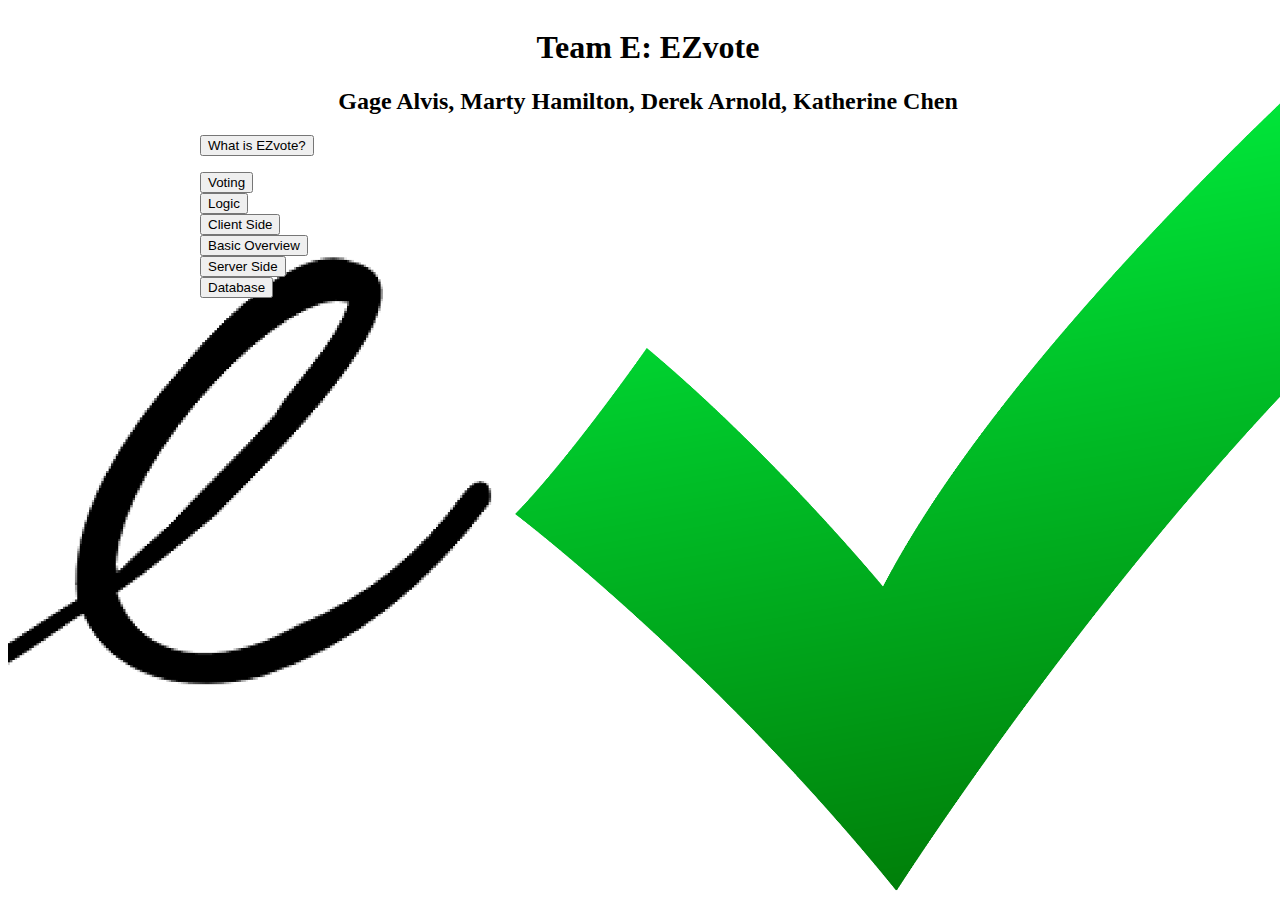
<file: index.html>
<html>
<body>
<div style="background: url(bg.png) no-repeat center center fixed;display:block;position:absolute;width:100%;height:100%;background-size:cover" />
<h1 align="center">Team E: EZvote</h1>
<h2 align="center">Gage Alvis, Marty Hamilton, Derek Arnold, Katherine Chen</h2>
<div style="display:table;padding-left:15%">
	<div style="display:table-row">
	     <form action="desc.php" method="get">
          <input type="submit" value="What is EZvote?" />
         </form>
	</div>
	<div style="display:table-row">
		<button onclick="window.open('voting.php')">Voting</button>
	</div>
	<div style="display:table-row">
		<button onclick="window.open('logic.php')">Logic</button>
	</div>
	<div style="display:table-row">
		<button onclick="window.open('client.php')">Client Side</button>
	</div>
	<div style="display:table-row">
		<button onclick="window.open('overview.php')">Basic Overview</button>	
	</div>
	<div style="display:table-row">
		<button onclick="window.open('server.php')">Server Side</button>
	</div>
	<div style="display:table-row">
		<button onclick="window.open('database.php')">Database</button>
	</div>	
</div>

</body>
</html>
</file>
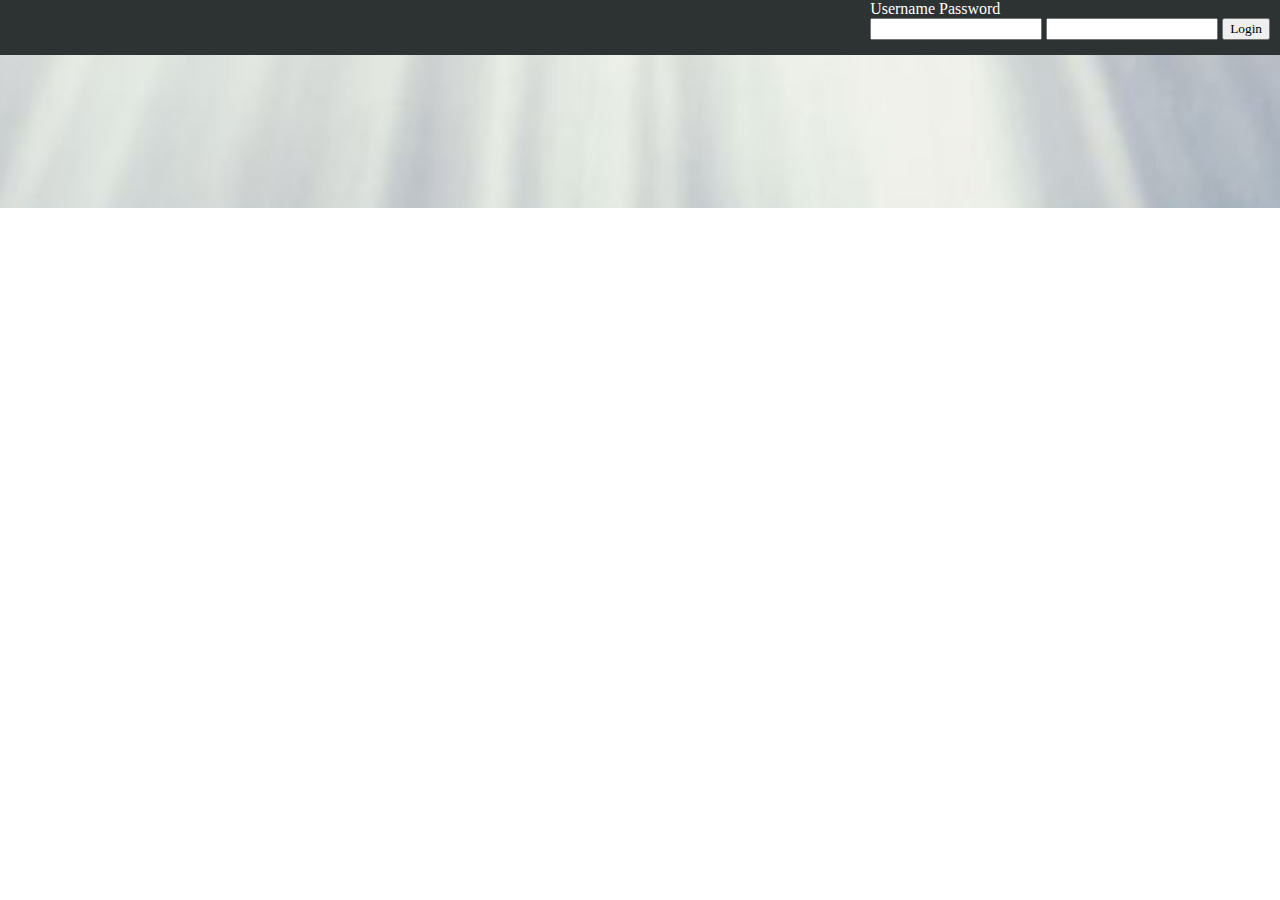
<file: MainPage.html>
<!DOCTYPE html>
<html>
<head>
<link rel="stylesheet" type="text/css" href="mystyle.css">
<div id="image" style="background: url(Banner.jpg) no-repeat center center fixed;height:208px;background-size:cover" />
</head> 
<body>
<div id="links"> 
	<form>
	<div id="login">
	<label id="user">Username</label>
	<label id="pass">Password</label><br>
    <input id="userd" type="text" />
    <input id="passd" type="password" />
	<input id="lButton" type="submit" value="Login">
	</div>
	</form>
</div>

<div id="banner">
	<div id="mLinks">
	</div>
</div>

</body>
</html>
</file>
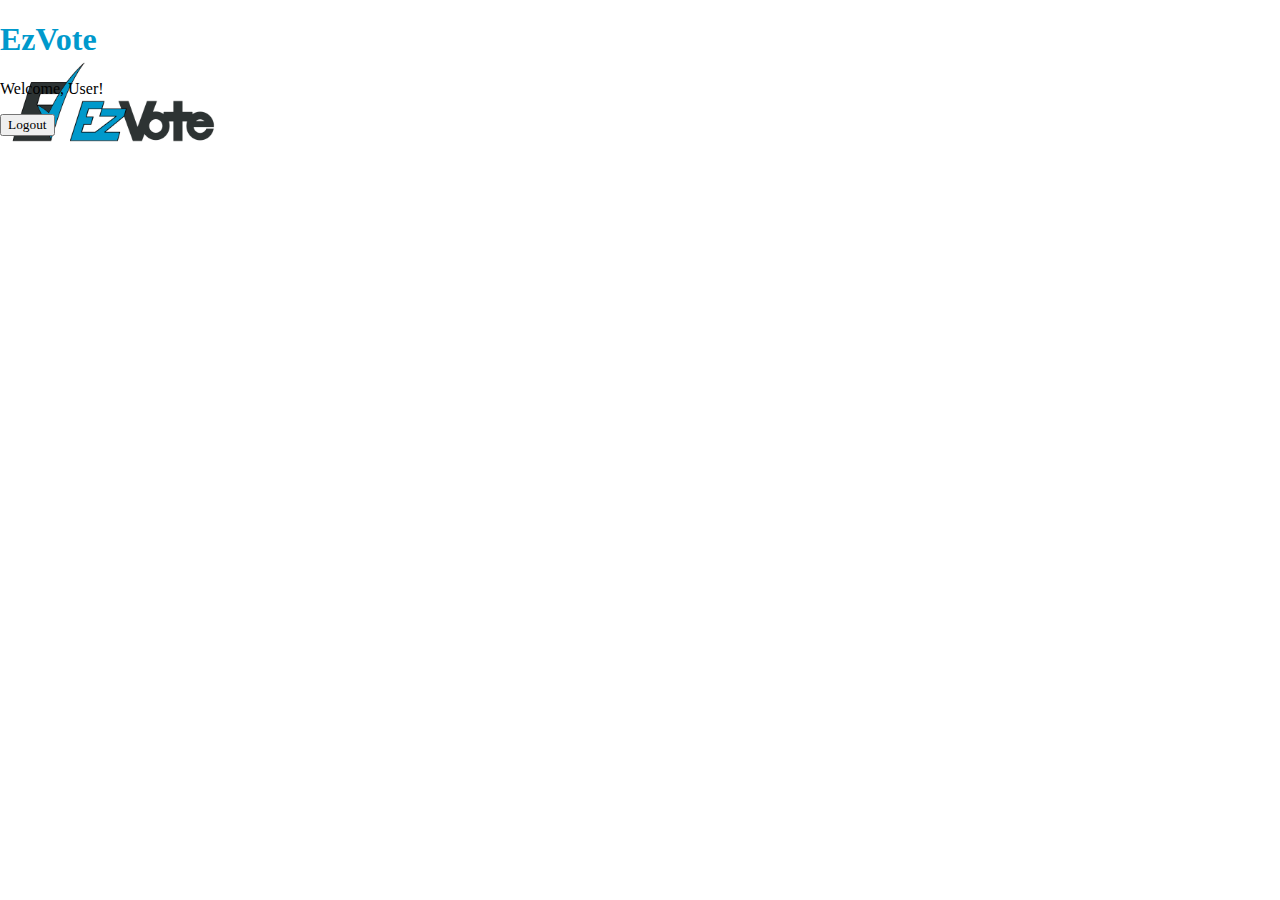
<file: UserPage.html>
<!DOCTYPE html>
<html>
<head>
<link rel="stylesheet" type="text/css" href="mystyle.css">
</head> 
<body>
	<div id="container">

		<div id="title">
			<h1> EzVote </h1>
		</div>
		<div id="user">
			<p>Welcome, User!</p>
			<button>Logout</button>
		</div>
		
	</div>
</body>
</file>
<file: mystyle.css>
* {
	font-family :calibri;
}

/*Setting the background image and color*/
body{margin:0;
	 background-repeat: no-repeat;
	 background-color: white;
	 background-image:url('EzVote.jpg');
	 background-attachment:fixed;
	 background-size:17%;
	 background-position:0px 55px;}

/*changing normal link colors*/
a:link {color:white;}
a:visited {color:white;}
a:hover {color:#0099CC;}
a:active {color:#0099CC;}

/*Sets the style for the links both before and after they have been visited in the header*/							  
a.linky:link, a.linky:visited{text-decoration: none; 
																  display: inline-block; 
																  text-align: center; 
																  line-height: 55px; 
																  padding-left: 10px;
																  padding-right: 10px;
																  color: #0099CC;}
				  
/*Sets the style for the links in the header including "create group" when the mouse hovers over the links*/				  
a.linky:hover {background: -moz-linear-gradient(top,  rgba(0,153,204,1) 0%, rgba(0,153,204,0.99) 1%, rgba(0,153,204,0.5) 58%, rgba(0,153,204,0.5) 83%, rgba(0,153,204,0.5) 100%); 
			  background: -webkit-gradient(linear, left top, left bottom, color-stop(0%,rgba(0,153,204,1)), color-stop(1%,rgba(0,153,204,0.99)), color-stop(58%,rgba(0,153,204,0.5)), color-stop(83%,rgba(0,153,204,0.5)), color-stop(100%,rgba(0,153,204,0.5))); 
			  background: -webkit-linear-gradient(top,  rgba(0,153,204,1) 0%,rgba(0,153,204,0.99) 1%,rgba(0,153,204,0.5) 58%,rgba(0,153,204,0.5) 83%,rgba(0,153,204,0.5) 100%); 
			  background: -o-linear-gradient(top,  rgba(0,153,204,1) 0%,rgba(0,153,204,0.99) 1%,rgba(0,153,204,0.5) 58%,rgba(0,153,204,0.5) 83%,rgba(0,153,204,0.5) 100%); 
			  background: -ms-linear-gradient(top,  rgba(0,153,204,1) 0%,rgba(0,153,204,0.99) 1%,rgba(0,153,204,0.5) 58%,rgba(0,153,204,0.5) 83%,rgba(0,153,204,0.5) 100%); 
			  background: linear-gradient(to bottom,  rgba(0,153,204,1) 0%,rgba(0,153,204,0.99) 1%,rgba(0,153,204,0.5) 58%,rgba(0,153,204,0.5) 83%,rgba(0,153,204,0.5) 100%); 
			  filter: progid:DXImageTransform.Microsoft.gradient( startColorstr='#0099cc', endColorstr='#800099cc',GradientType=0 ); 
			  color: white;}
		
/*Sets the style for the poll sorting links on the home page and the user page*/
a.sortLink{text-decoration: none;
		   display: inline-block;
		   text-align: center;
		   width: 80px;
		   color: white;}
 
 /*Positions the greeting for the guest and user*/
#guest{padding-left: 10px;
       padding-right: 10px;
       display: inline-block;
	   color: #0099CC}
	   
/*Sets the style for the header*/	   
#links {position: fixed;
	   background-color: #2D3232; 
	   height: 55px;
	   width: 100%;}
	  
/*Sets the style for the log in "username" and "password"*/	  
#login{position:fixed; top:0; right:0;
	   color: white; 
	   padding-right: 10px;
	   border-collapse: collapse;}

#searchTable{position:fixed;
			 top:160px;
			 left:11px;}

/*Ads padding between the "username", "password", and login button*/
#login td{padding-right: 5px;}

/*Sets the color of error messages to red*/
.error{color:red;}

/*Sets the color and positioning of the options to sort the polls on the main page and user page*/
.polloptions{color: white;
			 padding-left: 150px;
			 padding-top: 10px;}

/*Sets all the user pages forms style and positioning on the page*/
.formstyle{width: 450px;
		   padding-left:100px;
		   padding-top: 20px;
		   background-color: #2D3232;
		   margin-left: 300px;
		   margin-top: 200px;
		   border-radius: 10px;
		   color: white;}

/*Sets the color of the headings for the user page forms*/
.heading, h1{color:#0099CC;}
		
/*Sets the style for the choices section of the create.php page to match the formstyle styling*/
#Choices{text-align: left;
		 margin-left: 0px;}
		 
.checkFilters{color:#0099CC;}

.ascImg
{
	height: 15px;
}

.sortBtn
{
	background: none repeat scroll 0 0 #2D3232;
    border: medium none;
    border-radius: 5px;
    color: #0099CC;
    padding-left: 1em;
}

.sortBtn.selected
{
	background: none repeat scroll 0 0 #0099CC;
    border: medium none;
    border-radius: 5px;
    color: #FFFFFF;
    padding-left: 1em;
}
</file>
